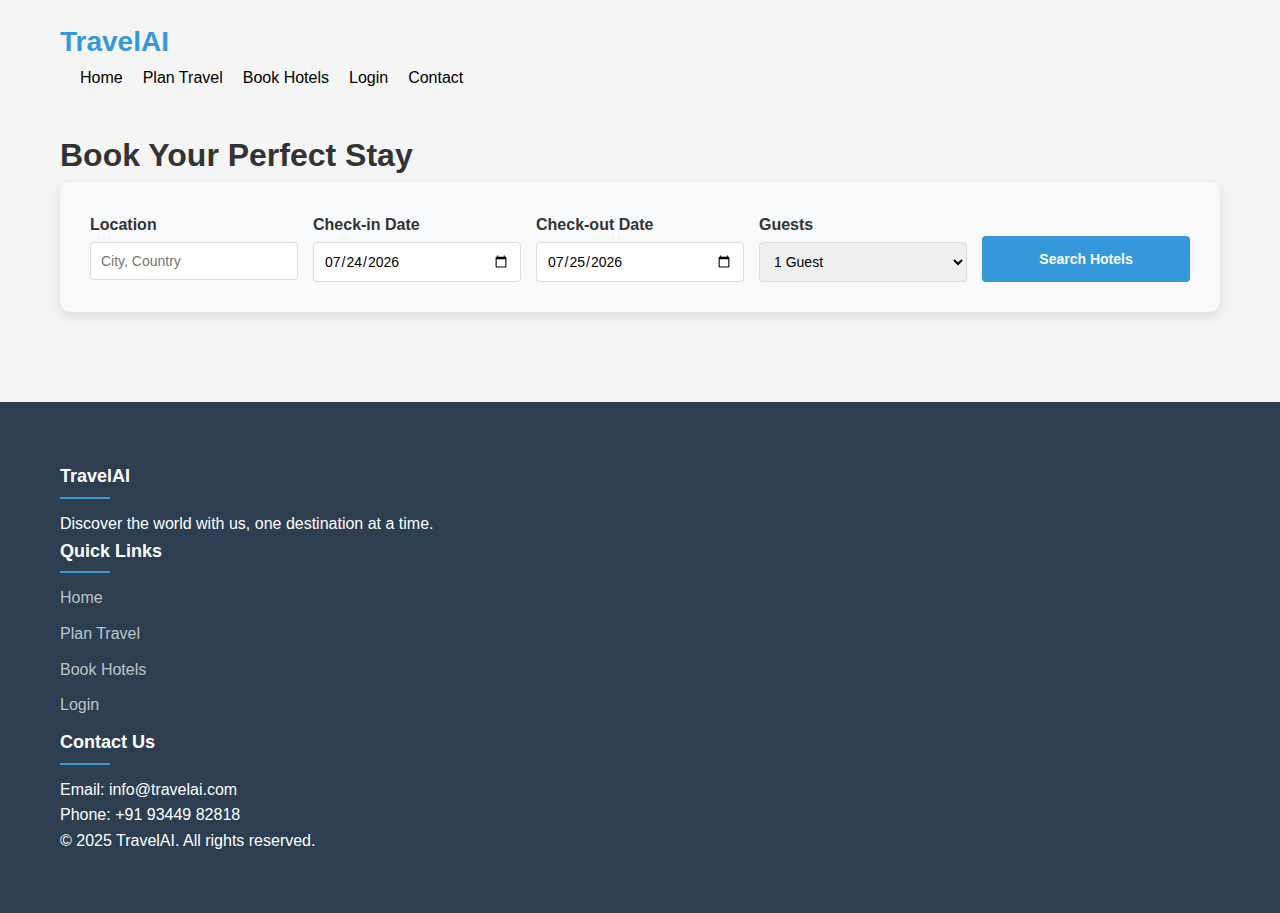
<file: book-hotels.html>
<!DOCTYPE html>
<html lang="en">
<head>
    <meta charset="UTF-8">
    <meta name="viewport" content="width=device-width, initial-scale=1.0">
    <title>Book Hotels - TravelAI</title>
    <link rel="stylesheet" href="book-hotels.css">
    <link rel="stylesheet" href="https://cdnjs.cloudflare.com/ajax/libs/font-awesome/6.0.0-beta3/css/all.min.css">
    <style>
        .search-container {
            background-color: #f8f9fa;
            padding: 30px;
            border-radius: 10px;
            box-shadow: 0 4px 12px rgba(0, 0, 0, 0.1);
            margin-bottom: 30px;
        }
        
        .search-form {
            display: grid;
            grid-template-columns: repeat(auto-fit, minmax(200px, 1fr));
            gap: 15px;
        }
        
        .form-group {
            margin-bottom: 0;
        }
        
        .form-group label {
            display: block;
            margin-bottom: 5px;
            font-weight: 600;
        }
        
        .form-group input, .form-group select {
            width: 100%;
            padding: 10px;
            border: 1px solid #ddd;
            border-radius: 4px;
            font-size: 14px;
        }
        
        .search-btn {
            background-color: #3498db;
            color: white;
            border: none;
            padding: 12px 25px;
            border-radius: 4px;
            cursor: pointer;
            font-weight: 600;
            transition: background-color 0.3s;
            margin-top: 24px;
        }
        
        .search-btn:hover {
            background-color: #2980b9;
        }
        
        .loader {
            text-align: center;
            padding: 30px;
            display: none;
        }
        
        .loader i {
            font-size: 40px;
            color: #3498db;
            animation: spin 1s linear infinite;
        }
        
        @keyframes spin {
            0% { transform: rotate(0deg); }
            100% { transform: rotate(360deg); }
        }
        
        .error-message {
            background-color: #f8d7da;
            color: #721c24;
            padding: 15px;
            border-radius: 5px;
            margin-bottom: 20px;
            display: none;
        }
        
        .hotel-price {
            font-size: 20px;
            font-weight: bold;
            color: #2ecc71;
        }
        
        .hotel-rating {
            display: flex;
            align-items: center;
            margin: 10px 0;
        }
        
        .hotel-rating i {
            color: #f39c12;
            margin-right: 5px;
        }
        
        .hotel-address {
            color: #7f8c8d;
            margin-bottom: 10px;
            font-size: 14px;
        }
        
        .no-results {
            text-align: center;
            padding: 40px;
            color: #7f8c8d;
            display: none;
        }
        
        @media (max-width: 768px) {
            .search-form {
                grid-template-columns: 1fr;
            }
            
            .hotel-grid {
                grid-template-columns: 1fr;
            }
        }

        /* Modal Styles */
        .modal {
            display: none;
            position: fixed;
            z-index: 1000;
            left: 0;
            top: 0;
            width: 100%;
            height: 100%;
            overflow: auto;
            background-color: rgba(0, 0, 0, 0.5);
            animation: fadeIn 0.3s;
        }
        
        .modal-content {
            background-color: white;
            margin: 5% auto;
            padding: 30px;
            border-radius: 10px;
            box-shadow: 0 5px 20px rgba(0, 0, 0, 0.2);
            width: 80%;
            max-width: 600px;
            animation: slideDown 0.4s;
        }
        
        @keyframes fadeIn {
            from { opacity: 0; }
            to { opacity: 1; }
        }
        
        @keyframes slideDown {
            from { transform: translateY(-50px); opacity: 0; }
            to { transform: translateY(0); opacity: 1; }
        }
        
        .close-modal {
            float: right;
            font-size: 28px;
            font-weight: bold;
            cursor: pointer;
            color: #aaa;
            transition: color 0.2s;
        }
        
        .close-modal:hover {
            color: #333;
        }
        
        .booking-form {
            margin-top: 20px;
        }
        
        .form-section {
            margin-bottom: 20px;
        }
        
        .form-section h3 {
            margin-bottom: 15px;
            padding-bottom: 10px;
            border-bottom: 1px solid #eee;
        }
        
        .booking-btn {
            background-color: #3498db;
            color: white;
            border: none;
            padding: 12px 25px;
            border-radius: 4px;
            cursor: pointer;
            font-weight: 600;
            transition: background-color 0.3s;
            width: 100%;
            margin-top: 10px;
        }
        
        .booking-btn:hover {
            background-color: #2980b9;
        }
        
        .booking-step {
            display: none;
        }
        
        .booking-step.active {
            display: block;
        }
        
        .confirmation-message {
            text-align: center;
            padding: 20px;
        }
        
        .confirmation-message i {
            font-size: 60px;
            color: #2ecc71;
            margin-bottom: 20px;
        }
        
        .payment-icons {
            display: flex;
            gap: 10px;
            margin-top: 10px;
        }
        
        .payment-icons i {
            font-size: 24px;
            color: #7f8c8d;
        }
    </style>
</head>
<body>
    <nav class="navbar">
        <div class="container">
            <a href="index.html" class="logo">TravelAI</a>
            <ul class="nav-links">
                <li><a href="index.html">Home</a></li>
                <li><a href="plan-travel.html">Plan Travel</a></li>
                <li><a href="book-hotels.html" class="active">Book Hotels</a></li>
                <li><a href="login page.html">Login</a></li>
                <li><a href="contact.html">Contact</a></li>

            </ul>
            <div class="hamburger">
                <div class="bar"></div>
                <div class="bar"></div>
                <div class="bar"></div>
            </div>
        </div>
    </nav>
    
    <div class="container main-content">
        <h1 class="page-title">Book Your Perfect Stay</h1>
        
        <div class="search-container">
            <form id="hotel-search-form" class="search-form">
                <div class="form-group">
                    <label for="location">Location</label>
                    <input type="text" id="location" name="location" placeholder="City, Country" required>
                </div>
                <div class="form-group">
                    <label for="check-in">Check-in Date</label>
                    <input type="date" id="check-in" name="check-in" required>
                </div>
                <div class="form-group">
                    <label for="check-out">Check-out Date</label>
                    <input type="date" id="check-out" name="check-out" required>
                </div>
                <div class="form-group">
                    <label for="guests">Guests</label>
                    <select id="guests" name="guests">
                        <option value="1">1 Guest</option>
                        <option value="2">2 Guests</option>
                        <option value="3">3 Guests</option>
                        <option value="4">4 Guests</option>
                        <option value="5">5+ Guests</option>
                    </select>
                </div>
                <button type="submit" class="search-btn">Search Hotels</button>
            </form>
        </div>
        
        <div id="error-message" class="error-message">
            <p id="error-text">Sorry, we encountered an error while searching for hotels. Please try again later.</p>
            <p id="error-details" style="font-size: 14px; margin-top: 10px;"></p>
        </div>
        
        <div id="loader" class="loader">
            <i class="fas fa-spinner"></i>
            <p>Searching for the best hotels...</p>
        </div>
        
        <div id="no-results" class="no-results">
            <i class="fas fa-search" style="font-size: 40px; margin-bottom: 15px;"></i>
            <h3>No hotels found</h3>
            <p>Try adjusting your search criteria or exploring a different location.</p>
        </div>
        
        <div id="hotel-results" class="hotel-grid">
            <!-- Hotel results will be displayed here -->
        </div>
    </div>
    
    <footer class="footer">
        <div class="container">
            <div class="footer-content">
                <div class="footer-section">
                    <h3>TravelAI</h3>
                    <p>Discover the world with us, one destination at a time.</p>
                </div>
                <div class="footer-section">
                    <h3>Quick Links</h3>
                    <ul>
                        <li><a href="Home.html">Home</a></li>
                        <li><a href="plan-travel.html">Plan Travel</a></li>
                        <li><a href="book-hotels.html">Book Hotels</a></li>
                        <li><a href="login-page.html">Login</a></li>
                    </ul>
                </div>
                <div class="footer-section">
                    <h3>Contact Us</h3>
                    <p>Email: info@travelai.com</p>
                    <p>Phone: +91 93449 82818</p>
                </div>
            </div>
            <div class="footer-bottom">
                <p>&copy; 2025 TravelAI. All rights reserved.</p>
            </div>
        </div>
    </footer>
    
    <!-- Booking Modal -->
    <div id="booking-modal" class="modal">
        <div class="modal-content">
            <span class="close-modal">&times;</span>
            <div id="booking-step-1" class="booking-step active">
                <h2>Book Your Stay</h2>
                <div id="selected-hotel-info"></div>
                <form id="booking-form" class="booking-form">
                    <div class="form-section">
                        <h3>Guest Information</h3>
                        <div class="form-group">
                            <label for="guest-name">Full Name</label>
                            <input type="text" id="guest-name" name="guest-name" required>
                        </div>
                        <div class="form-group">
                            <label for="guest-email">Email Address</label>
                            <input type="email" id="guest-email" name="guest-email" required>
                        </div>
                        <div class="form-group">
                            <label for="guest-phone">Phone Number</label>
                            <input type="tel" id="guest-phone" name="guest-phone" required>
                        </div>
                    </div>
                    <button type="button" class="booking-btn" id="to-payment-btn">Continue to Payment</button>
                </form>
            </div>
            
            <div id="booking-step-2" class="booking-step">
                <h2>Payment Details</h2>
                <div class="form-section">
                    <h3>Card Information</h3>
                    <div class="payment-icons">
                        <i class="fab fa-cc-visa"></i>
                        <i class="fab fa-cc-mastercard"></i>
                        <i class="fab fa-cc-amex"></i>
                        <i class="fab fa-cc-discover"></i>
                    </div>
                    <div class="form-group">
                        <label for="card-name">Name on Card</label>
                        <input type="text" id="card-name" name="card-name" required>
                    </div>
                    <div class="form-group">
                        <label for="card-number">Card Number</label>
                        <input type="text" id="card-number" name="card-number" placeholder="XXXX XXXX XXXX XXXX" required>
                    </div>
                    <div class="form-group" style="display: flex; gap: 15px;">
                        <div style="flex: 1;">
                            <label for="card-expiry">Expiry Date</label>
                            <input type="text" id="card-expiry" name="card-expiry" placeholder="MM/YY" required>
                        </div>
                        <div style="flex: 1;">
                            <label for="card-cvv">CVV</label>
                            <input type="text" id="card-cvv" name="card-cvv" placeholder="XXX" required>
                        </div>
                    </div>
                </div>
                <div class="form-group">
                    <label for="billing-address">Billing Address</label>
                    <input type="text" id="billing-address" name="billing-address" required>
                </div>
                <button type="button" class="booking-btn" id="process-payment-btn">Complete Booking</button>
                <button type="button" class="booking-btn" id="back-to-guest-info" style="background-color: #95a5a6; margin-top: 10px;">Back</button>
            </div>
            
            <div id="booking-step-3" class="booking-step">
                <div class="confirmation-message">
                    <i class="fas fa-check-circle"></i>
                    <h2>Booking Confirmed!</h2>
                    <p>Thank you for your booking. A confirmation email has been sent to your email address.</p>
                    <p>Booking Reference: <strong id="booking-reference"></strong></p>
                    <button type="button" class="booking-btn" id="close-confirmation">Done</button>
                </div>
            </div>
        </div>
    </div>
    
    <script>
        // Set default dates (today and tomorrow)
        document.addEventListener('DOMContentLoaded', function() {
            const today = new Date();
            const tomorrow = new Date(today);
            tomorrow.setDate(tomorrow.getDate() + 1);
            
            document.getElementById('check-in').valueAsDate = today;
            document.getElementById('check-out').valueAsDate = tomorrow;
            
            // Check if there's a location in the URL parameters
            const urlParams = new URLSearchParams(window.location.search);
            const locationParam = urlParams.get('location');
            
            if (locationParam) {
                document.getElementById('location').value = locationParam;
                // Auto-search if a location is provided
                searchHotels(locationParam);
            }
        });
        
        // Mobile menu toggle
        document.querySelector('.hamburger').addEventListener('click', function() {
            document.querySelector('.nav-links').classList.toggle('active');
            this.classList.toggle('active');
        });
        
        // Form submission
        document.getElementById('hotel-search-form').addEventListener('submit', function(e) {
            e.preventDefault();
            const location = document.getElementById('location').value;
            searchHotels(location);
        });
        
        function searchHotels(location) {
            // Show loader, hide previous results
            document.getElementById('loader').style.display = 'block';
            document.getElementById('hotel-results').innerHTML = '';
            document.getElementById('error-message').style.display = 'none';
            document.getElementById('no-results').style.display = 'none';
            
            // SerpAPI endpoint for Google Hotels
            const apiKey = '10f812bb483c6bb9f81183eea5055696fe80769b141f31de704fa34d88cd7ace';
            const checkIn = document.getElementById('check-in').value;
            const checkOut = document.getElementById('check-out').value;
            const guests = document.getElementById('guests').value;
            
            // Format dates for API
            const checkInFormatted = formatDateForAPI(checkIn);
            const checkOutFormatted = formatDateForAPI(checkOut);
            
            // Build URL for SerpAPI
            const url = `https://serpapi.com/search.json?engine=google_hotels&q=hotels+in+${encodeURIComponent(location)}&check_in_date=${checkInFormatted}&check_out_date=${checkOutFormatted}&adults=${guests}&currency=USD&api_key=${apiKey}`;
            
            // Log the URL for debugging
            console.log('Fetching hotels from URL:', url);

            // Fetch data from SerpAPI
            fetch(url)
                .then(response => {
                    if (!response.ok) {
                        // Get status text and code for better error reporting
                        throw new Error(`Network response error: ${response.status} ${response.statusText}`);
                    }
                    return response.json();
                })
                .then(data => {
                    // Hide loader
                    document.getElementById('loader').style.display = 'none';
                    
                    // Process and display results
                    if (data.hotels_results && data.hotels_results.length > 0) {
                        displayHotels(data.hotels_results);
                    } else {
                        document.getElementById('no-results').style.display = 'block';
                    }
                })
                .catch(error => {
                    console.error('Error fetching hotel data:', error);
                    document.getElementById('loader').style.display = 'none';
                    
                    // Update error message with specific details
                    const errorMessage = document.getElementById('error-message');
                    const errorText = document.getElementById('error-text');
                    const errorDetails = document.getElementById('error-details');
                    
                    errorMessage.style.display = 'block';
                    
                    // Set appropriate error message based on error type
                    if (error.message.includes('Network response error')) {
                        errorText.textContent = 'API request failed with error:';
                        errorDetails.textContent = error.message;
                    } else if (error.name === 'SyntaxError') {
                        errorText.textContent = 'Invalid response from hotel service:';
                        errorDetails.textContent = 'The API returned data in an unexpected format.';
                    } else if (error.name === 'TypeError' && error.message.includes('Failed to fetch')) {
                        errorText.textContent = 'Unable to connect to hotel service:';
                        errorDetails.textContent = 'Please check your internet connection or try again later.';
                    } else {
                        errorText.textContent = 'Sorry, we encountered an error while searching for hotels:';
                        errorDetails.textContent = error.message || 'Unknown error occurred.';
                    }
                    
                    // Log additional debug information
                    console.log('Search parameters:', {
                        location: location,
                        checkIn: checkInFormatted,
                        checkOut: checkOutFormatted,
                        guests: guests
                    });
                });
        }
        
        function formatDateForAPI(dateString) {
            // Convert YYYY-MM-DD to YYYY-MM-DD
            // (Already in correct format, but useful if we need to change format later)
            return dateString;
        }
        
        function displayHotels(hotels) {
            const resultsContainer = document.getElementById('hotel-results');
            resultsContainer.innerHTML = '';
            
            hotels.forEach(hotel => {
                // Create hotel card
                const hotelCard = document.createElement('div');
                hotelCard.className = 'hotel-card';
                
                // Get hotel image or use placeholder
                const imageUrl = hotel.thumbnail || 'https://via.placeholder.com/300x200?text=No+Image+Available';
                
                // Get price or show default text
                const priceText = hotel.price 
                    ? hotel.price 
                    : 'Price not available';
                
                // Format rating
                const rating = hotel.rating 
                    ? `<div class="hotel-rating"><i class="fas fa-star"></i> ${hotel.rating}</div>` 
                    : '';
                
                // Build hotel card HTML
                hotelCard.innerHTML = `
                    <img src="${imageUrl}" alt="${hotel.name}" class="hotel-image">
                    <div class="hotel-info">
                        <h3>${hotel.name}</h3>
                        ${rating}
                        <div class="hotel-address">${hotel.address || ''}</div>
                        <div class="hotel-price">${priceText}</div>
                        <button class="book-now-btn" onclick="openBookingModal('${hotel.name}', '${priceText}', '${hotel.address || ''}')">Book Now</button>
                    </div>
                `;
                
                resultsContainer.appendChild(hotelCard);
            });
        }
    // Booking Modal Functionality
    let currentHotel = null;
    
    function openBookingModal(hotelName, price, address) {
        // Store hotel details for booking
        currentHotel = {
            name: hotelName,
            price: price,
            address: address
        };
        
        // Reset form and go to first step
        document.getElementById('booking-form').reset();
        showBookingStep(1);
        
        // Display hotel information in the modal
        const hotelInfoElement = document.getElementById('selected-hotel-info');
        hotelInfoElement.innerHTML = `
            <div style="margin-bottom: 20px; padding-bottom: 15px; border-bottom: 1px solid #eee;">
                <h3>${hotelName}</h3>
                <p>${address}</p>
                <p style="font-weight: bold; color: #2ecc71; font-size: 18px;">${price}</p>
                <p>Check-in: ${document.getElementById('check-in').value}</p>
                <p>Check-out: ${document.getElementById('check-out').value}</p>
                <p>Guests: ${document.getElementById('guests').value}</p>
            </div>
        `;
        
        // Show the modal
        const modal = document.getElementById('booking-modal');
        modal.style.display = 'block';
        
        // Prevent page scrolling when modal is open
        document.body.style.overflow = 'hidden';
    }
    
    function closeBookingModal() {
        const modal = document.getElementById('booking-modal');
        modal.style.display = 'none';
        
        // Re-enable page scrolling
        document.body.style.overflow = 'auto';
    }
    
    function showBookingStep(stepNumber) {
        // Hide all steps
        const steps = document.querySelectorAll('.booking-step');
        steps.forEach(step => {
            step.classList.remove('active');
        });
        
        // Show the selected step
        document.getElementById(`booking-step-${stepNumber}`).classList.add('active');
    }
    
    function generateBookingReference() {
        // Generate a random alphanumeric booking reference
        const characters = 'ABCDEFGHIJKLMNOPQRSTUVWXYZ0123456789';
        let reference = '';
        for (let i = 0; i < 8; i++) {
            reference += characters.charAt(Math.floor(Math.random() * characters.length));
        }
        return reference;
    }
    
    // Event listeners for booking modal
    document.addEventListener('DOMContentLoaded', function() {
        // Close modal when clicking on X or outside the modal
        const closeButtons = document.getElementsByClassName('close-modal');
        for (let i = 0; i < closeButtons.length; i++) {
            closeButtons[i].addEventListener('click', closeBookingModal);
        }
        
        // Close modal when clicking outside the content
        window.addEventListener('click', function(event) {
            const modal = document.getElementById('booking-modal');
            if (event.target === modal) {
                closeBookingModal();
            }
        });
        
        // Continue to payment step
        document.getElementById('to-payment-btn').addEventListener('click', function() {
            // Validate guest information
            const name = document.getElementById('guest-name').value;
            const email = document.getElementById('guest-email').value;
            const phone = document.getElementById('guest-phone').value;
            
            if (!name || !email || !phone) {
                alert('Please fill in all guest information fields.');
                return;
            }
            
            showBookingStep(2);
        });
        
        // Back to guest info step
        document.getElementById('back-to-guest-info').addEventListener('click', function() {
            showBookingStep(1);
        });
        
        // Process payment button
        document.getElementById('process-payment-btn').addEventListener('click'), function() {
            // Validate payment information
            const cardName = document.getElementById('card-name').value;
            const cardNumber = document.getElementById('card-number').value;
            const cardExpiry = document.getElementById('card-expiry').value;
            const cardCvv = document.getElementById('card-cvv').value;}
        
            if (!cardName || !cardNumber || !cardExpiry || !cardCvv) {
                alert('Please fill in all payment fields.');
                return;
            }
            
            // Simulate processing (show a brief loading state)
            const processBtn = document.getElementById('process-payment-btn');
            const originalText = processBtn.textContent;
            processBtn.textContent = 'Processing...';
            processBtn.disabled = true;
            
            // Generate a booking reference
            const bookingRef = generateBookingReference();
            document.getElementById('booking-reference').textContent = bookingRef;
            
            // Simulate a network request
            // Simulate a network request
            setTimeout(function() {
                processBtn.textContent = originalText;
                processBtn.disabled = false;
                // Show popup message
                alert("Your tour is booked!");
                showBookingStep(3);
            }, 1500);
        
        // Close confirmation step
        document.getElementById('close-confirmation').addEventListener('click', function() {
            closeBookingModal();
        });
    });
</script>
</body>
</html>
</file>
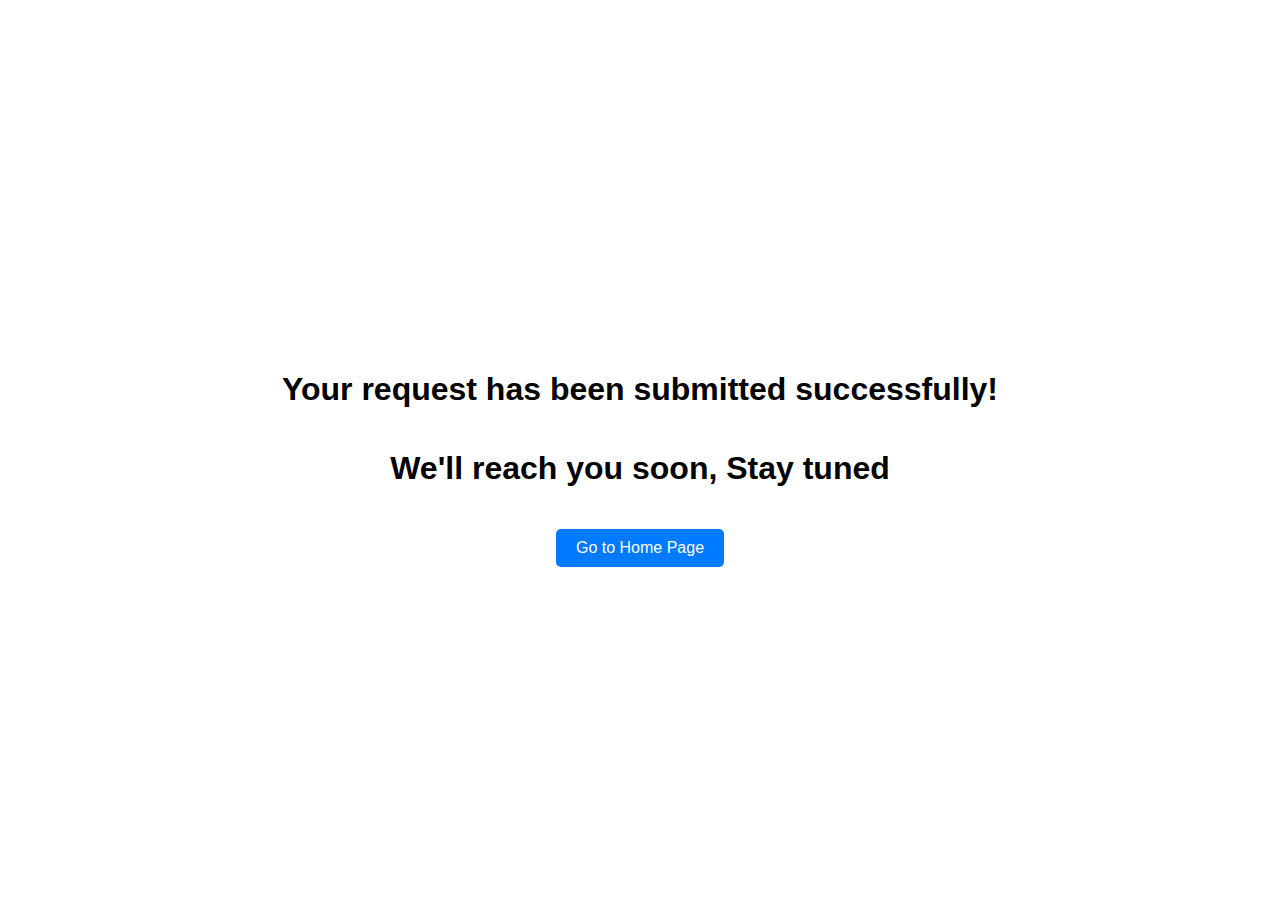
<file: end page.html>
<!DOCTYPE html>
<html lang="en">
<head>
    <meta charset="UTF-8">
    <meta name="viewport" content="width=device-width, initial-scale=1.0">
    <title>Submission page</title>
    <style>
        body {
            display: flex;
            justify-content: center;
            align-items: center;
            height: 100vh;
            flex-direction: column;
            text-align: center;
            font-family: Arial, sans-serif;
        }
        button {
            margin-top: 20px;
            padding: 10px 20px;
            font-size: 16px;
            cursor: pointer;
            border: none;
            background-color: #007BFF;
            color: white;
            border-radius: 5px;
        }
        button:hover {
            background-color: #0056b3;
        }
    </style>
</head>
<body>
    <h1>Your request has been submitted successfully!</h1>
    <h1>We'll reach you soon, Stay tuned</h1>
    <button onclick="window.location.href='index.html'">Go to Home Page</button>
</body>
</html>
</file>
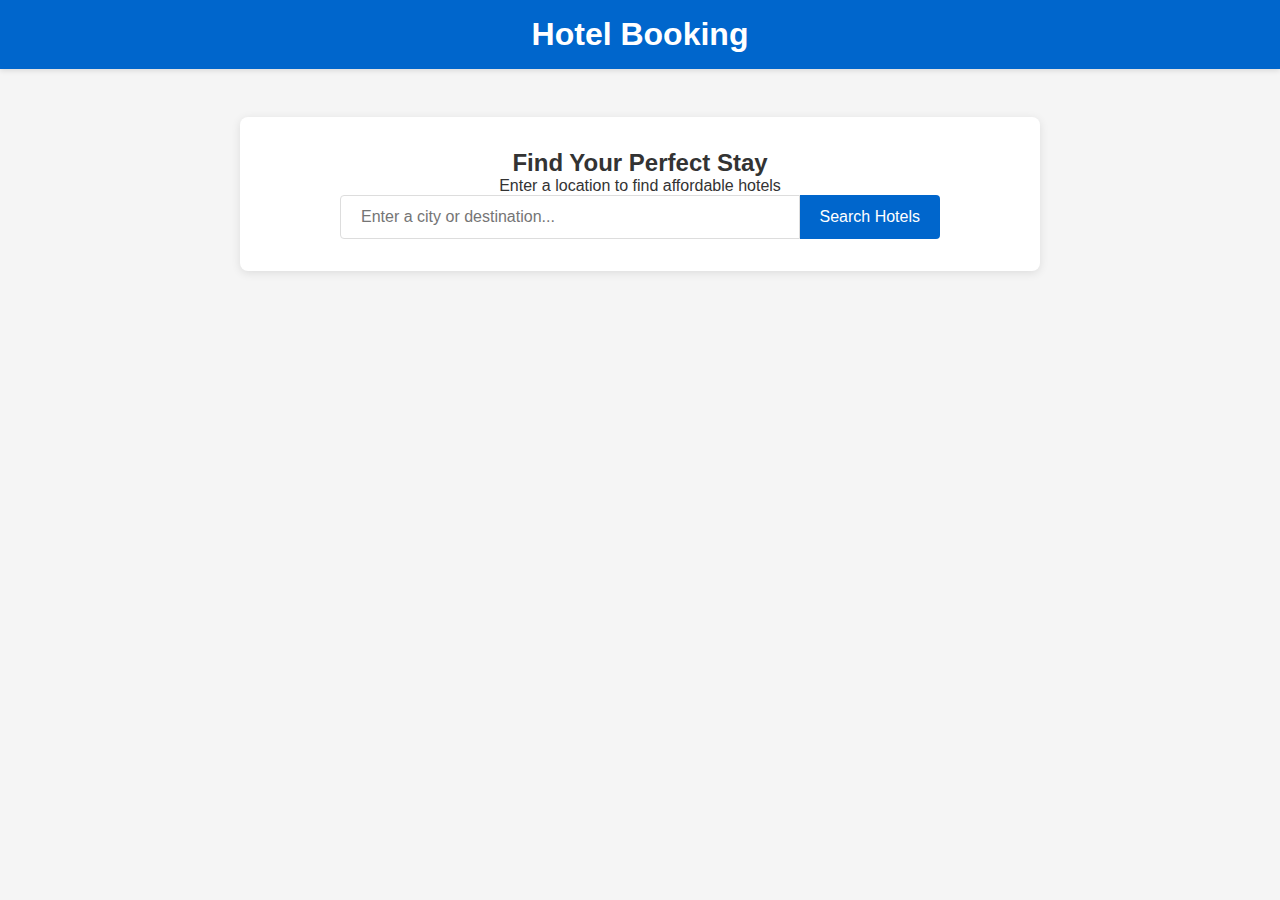
<file: hotel-booking.html>
<!DOCTYPE html>
<html lang="en">
<head>
    <meta charset="UTF-8">
    <meta name="viewport" content="width=device-width, initial-scale=1.0">
    <title>Hotel Booking</title>
    <style>
        * {
            margin: 0;
            padding: 0;
            box-sizing: border-box;
            font-family: 'Segoe UI', Tahoma, Geneva, Verdana, sans-serif;
        }
        
        body {
            background-color: #f5f5f5;
            color: #333;
        }
        
        header {
            background-color: #0066cc;
            color: white;
            padding: 1rem;
            text-align: center;
            box-shadow: 0 2px 5px rgba(0,0,0,0.1);
        }
        
        .container {
            max-width: 1200px;
            margin: 0 auto;
            padding: 1rem;
        }
        
        .search-section {
            background-color: white;
            border-radius: 8px;
            padding: 2rem;
            margin: 2rem auto;
            max-width: 800px;
            box-shadow: 0 2px 10px rgba(0,0,0,0.1);
            text-align: center;
        }
        
        .search-bar {
            display: flex;
            max-width: 600px;
            margin: 0 auto;
        }
        
        .search-bar input {
            flex: 1;
            padding: 12px 20px;
            font-size: 16px;
            border: 1px solid #ddd;
            border-radius: 4px 0 0 4px;
            outline: none;
        }
        
        .search-bar input:focus {
            border-color: #0066cc;
        }
        
        .search-bar button {
            background-color: #0066cc;
            color: white;
            border: none;
            padding: 12px 20px;
            font-size: 16px;
            cursor: pointer;
            border-radius: 0 4px 4px 0;
            transition: background-color 0.3s;
        }
        
        .search-bar button:hover {
            background-color: #0052a3;
        }
        
        .results-container {
            display: grid;
            grid-template-columns: repeat(auto-fill, minmax(300px, 1fr));
            gap: 20px;
            margin-top: 2rem;
        }
        
        .hotel-card {
            background-color: white;
            border-radius: 8px;
            overflow: hidden;
            box-shadow: 0 2px 10px rgba(0,0,0,0.1);
            transition: transform 0.3s;
        }
        
        .hotel-card:hover {
            transform: translateY(-5px);
        }
        
        .hotel-image {
            height: 200px;
            background-color: #ddd;
            background-size: cover;
            background-position: center;
        }
        
        .hotel-details {
            padding: 1rem;
        }
        
        .hotel-name {
            font-size: 1.2rem;
            margin-bottom: 0.5rem;
            color: #0066cc;
        }
        
        .hotel-price {
            font-weight: bold;
            color: #28a745;
            margin-bottom: 0.5rem;
        }
        
        .hotel-rating {
            color: #ff9800;
            margin-bottom: 0.5rem;
        }
        
        .hotel-description {
            color: #666;
            font-size: 0.9rem;
            margin-bottom: 1rem;
        }
        
        .book-button {
            display: inline-block;
            background-color: #0066cc;
            color: white;
            padding: 8px 16px;
            border: none;
            border-radius: 4px;
            cursor: pointer;
            font-size: 14px;
            transition: background-color 0.3s;
        }
        
        .book-button:hover {
            background-color: #0052a3;
        }
        
        .modal {
            display: none;
            position: fixed;
            top: 0;
            left: 0;
            width: 100%;
            height: 100%;
            background-color: rgba(0,0,0,0.5);
            z-index: 1000;
            align-items: center;
            justify-content: center;
        }
        
        .modal-content {
            background-color: white;
            width: 90%;
            max-width: 500px;
            border-radius: 8px;
            padding: 2rem;
            position: relative;
        }
        
        .close-modal {
            position: absolute;
            top: 10px;
            right: 15px;
            font-size: 24px;
            cursor: pointer;
            color: #666;
        }
        
        .booking-form {
            margin-top: 1rem;
        }
        
        .form-group {
            margin-bottom: 1rem;
        }
        
        .form-group label {
            display: block;
            margin-bottom: 0.5rem;
            font-weight: bold;
        }
        
        .form-group input, .form-group select {
            width: 100%;
            padding: 10px;
            border: 1px solid #ddd;
            border-radius: 4px;
            font-size: 14px;
        }
        
        .confirm-button {
            display: block;
            width: 100%;
            background-color: #28a745;
            color: white;
            padding: 12px;
            border: none;
            border-radius: 4px;
            font-size: 16px;
            cursor: pointer;
            margin-top: 1rem;
            transition: background-color 0.3s;
        }
        
        .confirm-button:hover {
            background-color: #218838;
        }
        
        .loading {
            text-align: center;
            margin: 2rem;
            display: none;
        }
        
        .spinner {
            border: 5px solid #f3f3f3;
            border-top: 5px solid #0066cc;
            border-radius: 50%;
            width: 50px;
            height: 50px;
            animation: spin 1s linear infinite;
            margin: 0 auto;
        }
        
        @keyframes spin {
            0% { transform: rotate(0deg); }
            100% { transform: rotate(360deg); }
        }
        
        .success-message {
            text-align: center;
            background-color: #d4edda;
            color: #155724;
            padding: 1rem;
            border-radius: 4px;
            margin-top: 1rem;
            display: none;
        }
        
        @media (max-width: 768px) {
            .search-bar {
                flex-direction: column;
            }
            
            .search-bar input, .search-bar button {
                width: 100%;
                border-radius: 4px;
                margin-bottom: 10px;
            }
            
            .results-container {
                grid-template-columns: 1fr;
            }
        }
    </style>
</head>
<body>
    <header>
        <h1>Hotel Booking</h1>
    </header>
    
    <div class="container">
        <section class="search-section">
            <h2>Find Your Perfect Stay</h2>
            <p>Enter a location to find affordable hotels</p>
            <div class="search-bar">
                <input type="text" id="location-input" placeholder="Enter a city or destination...">
                <button id="search-button">Search Hotels</button>
            </div>
        </section>
        
        <div class="loading">
            <div class="spinner"></div>
            <p>Searching for hotels...</p>
        </div>
        
        <div id="results-container" class="results-container"></div>
    </div>
    
    <div id="booking-modal" class="modal">
        <div class="modal-content">
            <span class="close-modal">&times;</span>
            <h2>Book Your Stay</h2>
            <div id="booking-hotel-info"></div>
            <form id="booking-form" class="booking-form">
                <div class="form-group">
                    <label for="guest-name">Full Name</label>
                    <input type="text" id="guest-name" required>
                </div>
                <div class="form-group">
                    <label for="guest-email">Email</label>
                    <input type="email" id="guest-email" required>
                </div>
                <div class="form-group">
                    <label for="check-in">Check-in Date</label>
                    <input type="date" id="check-in" required>
                </div>
                <div class="form-group">
                    <label for="check-out">Check-out Date</label>
                    <input type="date" id="check-out" required>
                </div>
                <div class="form-group">
                    <label for="guests">Number of Guests</label>
                    <select id="guests" required>
                        <option value="1">1</option>
                        <option value="2" selected>2</option>
                        <option value="3">3</option>
                        <option value="4">4</option>
                        <option value="5">5+</option>
                    </select>
                </div>
                <div class="form-group">
                    <label for="room-type">Room Type</label>
                    <select id="room-type" required>
                        <option value="standard">Standard</option>
                        <option value="deluxe">Deluxe</option>
                        <option value="suite">Suite</option>
                    </select>
                </div>
                <button type="submit" class="confirm-button">Confirm Booking</button>
            </form>
            <div class="success-message" id="success-message">
                <h3>Booking Confirmed!</h3>
                <p>Your reservation has been successfully booked. A confirmation email has been sent to your email address.</p>
            </div>
        </div>
    </div>
    
    <script>
        document.addEventListener('DOMContentLoaded', function() {
            // Set default dates for the booking form
            const today = new Date();
            const tomorrow = new Date(today);
            tomorrow.setDate(tomorrow.getDate() + 1);
            const nextDay = new Date(today);
            nextDay.setDate(nextDay.getDate() + 2);
            
            document.getElementById('check-in').valueAsDate = tomorrow;
            document.getElementById('check-out').valueAsDate = nextDay;
            
            // Elements
            const searchButton = document.getElementById('search-button');
            const locationInput = document.getElementById('location-input');
            const resultsContainer = document.getElementById('results-container');
            const loadingIndicator = document.querySelector('.loading');
            const bookingModal = document.getElementById('booking-modal');
            const closeModal = document.querySelector('.close-modal');
            const bookingForm = document.getElementById('booking-form');
            const successMessage = document.getElementById('success-message');
            const bookingHotelInfo = document.getElementById('booking-hotel-info');
        
            
            // Event listeners
            searchButton.addEventListener('click', searchHotels);
            locationInput.addEventListener('keypress', function(e) {
                if (e.key === 'Enter') {
                    searchHotels();
                }
            });
            
            closeModal.addEventListener('click', function() {
                bookingModal.style.display = 'none';
                successMessage.style.display = 'none';
                bookingForm.style.display = 'block';
            });
            
            bookingForm.addEventListener('submit', function(e) {
                e.preventDefault();
                bookingForm.style.display = 'none';
                successMessage.style.display = 'block';
                
                // Reset form after 5 seconds and close modal
                setTimeout(function() {
                    bookingModal.style.display = 'none';
                    successMessage.style.display = 'none';
                    bookingForm.style.display = 'block';
                    bookingForm.reset();
                }, 5000);
            });
            
            // Function to search hotels
            function searchHotels() {
                const location = locationInput.value.trim();
                
                if (!location) {
                    alert('Please enter a location');
                    return;
                }
                
                // Show loading indicator
                resultsContainer.innerHTML = '';
                loadingIndicator.style.display = 'block';
                
                // In a real application, you would use the Gemini API here
                // For demonstration, we'll use a timeout to simulate an API call
                setTimeout(function() {
                    const prompt = `Find affordable hotels to stay in ${location} with reviews and prices`;
                    fetchHotelsFromGemini(prompt, location);
                }, 1500);
            }
            
            // Function to simulate fetching hotels from Gemini API
            function fetchHotelsFromGemini(prompt, location) {
                // In a real application, this would be an actual API call to Gemini
                // For demonstration, we'll generate mock data
                
                // Simulated API response
                const mockHotels = [
                    {
                        name: "Comfort Inn " + location,
                        price: "$89 per night",
                        rating: "4.2/5",
                        description: "Comfortable rooms with complimentary breakfast, free WiFi, and a fitness center. Close to major attractions.",
                        image: "https://source.unsplash.com/random/300x200/?hotel"
                    },
                    {
                        name: "Grand Plaza Hotel",
                        price: "$120 per night",
                        rating: "4.5/5", // Fixed missing "/5"
                        description: "Luxury hotel with spacious rooms, fine dining, and a rooftop pool.",
                        image: "https://source.unsplash.com/random/300x200/?luxury-hotel"
                    }
                ];
            }
});
</file>
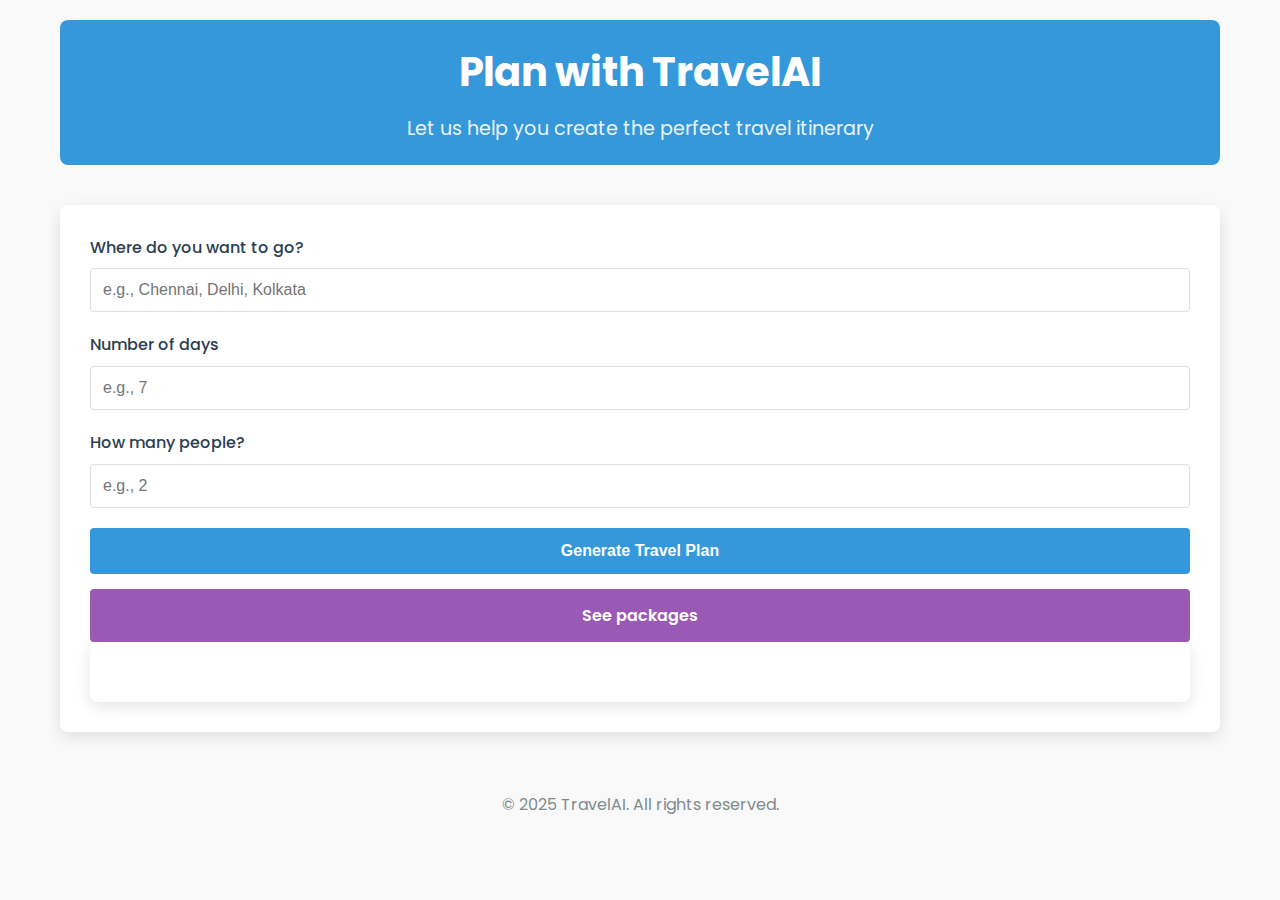
<file: plan-travel.html>
<!DOCTYPE html>
<html lang="en">
<head>
    <meta charset="UTF-8">
    <meta name="viewport" content="width=device-width, initial-scale=1.0">
    <title>Plan Your Travel</title>
    <link rel="stylesheet" href="plan-travel.css">
    <link href="https://fonts.googleapis.com/css2?family=Poppins:wght@300;400;500;600;700&display=swap" rel="stylesheet">
</head>
<body>
    <div class="container">
        <header>
            <h1>Plan with TravelAI</h1>
            <p>Let us help you create the perfect travel itinerary</p>
        </header>
        
        <main>
            <section class="travel-form-container">
                <form id="travel-form">
                    <div class="form-group">
                        <label for="destination">Where do you want to go?</label>
                        <input type="text" id="destination" name="destination" placeholder="e.g., Chennai, Delhi, Kolkata" required>
                    </div>
                    
                    <div class="form-group">
                        <label for="duration">Number of days</label>
                        <input type="number" id="duration" name="duration" min="1" max="30" placeholder="e.g., 7" required>
                    </div>
                    
                    <div class="form-group">
                        <label for="travelers">How many people?</label>
                        <input type="number" id="travelers" name="travelers" min="1" max="10" placeholder="e.g., 2" required>
                    </div>
                    
                    <button type="submit" class="submit-btn">Generate Travel Plan</button>
                    </form>
                    <a href="tour-package.html" class="package-btn">See packages</a>
            
            <section class="results-container" id="results">
                <div class="loading-indicator" id="loading">
                    <div class="spinner"></div>
                    <p>Generating your personalized travel plan...</p>
                </div>
                <div class="travel-plan" id="travel-plan">
                    <!-- Travel plan will be inserted here via JavaScript -->
                    <button class="book-hotels-btn">Book Hotels</button>
                </div>
            </section>
        </main>
        
        <footer>
            <p>&copy; 2025 TravelAI. All rights reserved.</p>
        </footer>
    </div>
    
    <script src="plan-travel.js"></script>
</body>
</html
</file>
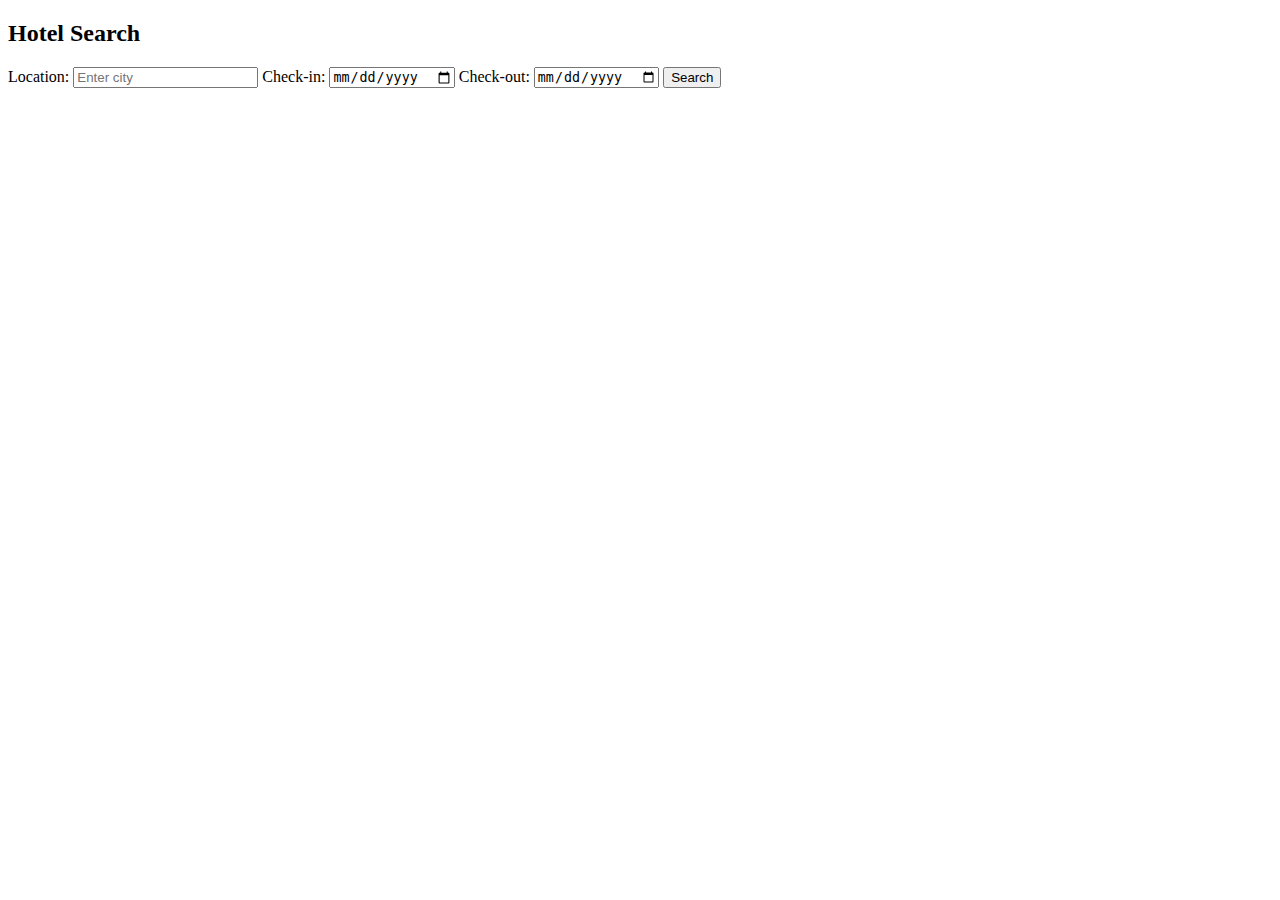
<file: try.html>
<!DOCTYPE html>
<html lang="en">
<head>
    <meta charset="UTF-8">
    <meta name="viewport" content="width=device-width, initial-scale=1.0">
    <title>Hotel Search</title>
    <script>
        async function fetchHotels() {
            const location = document.getElementById("location").value;
            const checkin = document.getElementById("checkin").value;
            const checkout = document.getElementById("checkout").value;
            const apiKey = "10f812bb483c6bb9f81183eea5055696fe80769b141f31de704fa34d88cd7ace"; // Replace with a valid API key

            if (!location || !checkin || !checkout) {
                alert("Please fill in all fields.");
                return;
            }

            const url = `https://serpapi.com/search.json?engine=google_hotels&q=${encodeURIComponent(location)}&check_in=${checkin}&check_out=${checkout}&api_key=${apiKey}`;
            
            try {
                document.getElementById("results").innerHTML = "Loading...";
                
                const response = await fetch(url);
                
                if (!response.ok) {
                    throw new Error(`HTTP Error: ${response.status}`);
                }
                
                const data = await response.json();
                
                console.log("API Response:", data); // Debugging - Log API response

                if (data.hotels_results && data.hotels_results.length > 0) {
                    let hotelList = "";
                    data.hotels_results.forEach(hotel => {
                        hotelList += `<div>
                            <h3>${hotel.name}</h3>
                            <p>Rating: ${hotel.rating || 'N/A'}</p>
                            <p>Price: ${hotel.price || 'N/A'}</p>
                            <p><a href="${hotel.link}" target="_blank">View Hotel</a></p>
                        </div><hr>`;
                    });
                    document.getElementById("results").innerHTML = hotelList;
                } else {
                    document.getElementById("results").innerHTML = "No hotels found.";
                }
            } catch (error) {
                document.getElementById("results").innerHTML = `Error fetching data: ${error.message}`;
                console.error("Error:", error);
            }
        }
    </script>
</head>
<body>
    <h2>Hotel Search</h2>
    <label>Location: <input type="text" id="location" placeholder="Enter city"></label>
    <label>Check-in: <input type="date" id="checkin"></label>
    <label>Check-out: <input type="date" id="checkout"></label>
    <button onclick="fetchHotels()">Search</button>
    <div id="results"></div>
</body>
</html>
</file>
<file: plan-travel.css>
/* General Styles */
* {
    margin: 0;
    padding: 0;
    box-sizing: border-box;
}

body {
    font-family: 'Poppins', sans-serif;
    background-color: #f9f9f9;
    color: #333;
    line-height: 1.6;
}

.container {
    max-width: 1200px;
    margin: 0 auto;
    padding: 20px;
}

/* Header Styles */
header {
    text-align: center;
    margin-bottom: 40px;
    padding: 20px 0;
    background-color: #3498db;
    color: white;
    border-radius: 8px;
}

header h1 {
    font-size: 2.5rem;
    margin-bottom: 10px;
}

header p {
    font-size: 1.2rem;
    opacity: 0.9;
}

/* Form Styles */
.travel-form-container {
    background-color: white;
    padding: 30px;
    border-radius: 8px;
    box-shadow: 0 5px 15px rgba(0, 0, 0, 0.1);
    margin-bottom: 30px;
}

.form-group {
    margin-bottom: 20px;
}

label {
    display: block;
    margin-bottom: 8px;
    font-weight: 500;
    color: #2c3e50;
}

input {
    width: 100%;
    padding: 12px;
    border: 1px solid #ddd;
    border-radius: 4px;
    font-size: 16px;
    transition: border-color 0.3s;
}

input:focus {
    border-color: #3498db;
    outline: none;
}

.submit-btn {
    background-color: #3498db;
    color: white;
    border: none;
    padding: 14px 20px;
    font-size: 16px;
    border-radius: 4px;
    cursor: pointer;
    width: 100%;
    font-weight: 600;
    transition: background-color 0.3s;
}

.submit-btn:hover {
    background-color: #2980b9;
}

/* Results Styles */
.results-container {
    background-color: white;
    padding: 30px;
    border-radius: 8px;
    box-shadow: 0 5px 15px rgba(0, 0, 0, 0.1);
}

.loading-indicator {
    display: none;
    text-align: center;
    padding: 20px;
}

.spinner {
    border: 4px solid #f3f3f3;
    border-top: 4px solid #3498db;
    border-radius: 50%;
    width: 40px;
    height: 40px;
    animation: spin 2s linear infinite;
    margin: 0 auto 20px;
}

@keyframes spin {
    0% { transform: rotate(0deg); }
    100% { transform: rotate(360deg); }
}

.travel-plan {
    display: none;
}

.travel-plan h2 {
    color: #2c3e50;
    margin-bottom: 20px;
    border-bottom: 2px solid #3498db;
    padding-bottom: 10px;
}

.travel-plan h3 {
    margin-top: 20px;
    margin-bottom: 10px;
    color: #3498db;
}

.travel-plan ul {
    margin-left: 20px;
    margin-bottom: 15px;
}

/* Footer Styles */
footer {
    text-align: center;
    margin-top: 40px;
    padding: 20px 0;
    color: #7f8c8d;
}

/* Book Hotels Button Styles */
.book-hotels-btn {
    background-color: #068bff;
    color: white;
    border: none;
    padding: 14px 20px;
    font-size: 16px;
    border-radius: 4px;
    cursor: pointer;
    text-align: center;
    font-weight: 600;
    display: inline-block;
    text-decoration: none;
    margin-top: 20px;
    transition: background-color 0.3s;
}

.book-hotels-btn:hover {
    background-color: #219653;
}

/* See Packages Button Styles */
.package-btn {
    background-color: #9b59b6;
    color: white;
    border: none;
    padding: 14px 20px;
    font-size: 16px;
    border-radius: 4px;
    cursor: pointer;
    text-align: center;
    font-weight: 600;
    display: inline-block;
    text-decoration: none;
    margin-top: 15px;
    width: 100%;
    transition: background-color 0.3s;
}

.package-btn:hover {
    background-color: #8e44ad;
}

/* Responsive Styles */
@media (max-width: 768px) {
    header h1 {
        font-size: 2rem;
    }
    
    .travel-form-container,
    .results-container {
        padding: 20px;
    }
}
</file>
<file: book-hotels.css>
/* hotels.css - Styling for the hotel booking page */

/* Reset and base styles */
* {
    margin: 0;
    padding: 0;
    box-sizing: border-box;
    font-family: 'Poppins', Arial, sans-serif;
}

body {
    background-color: #f5f5f5;
    color: #333;
    line-height: 1.6;
}

.container {
    max-width: 1200px;
    margin: 0 auto;
    padding: 20px;
}

/* Header styles */
header {
    background-color: #2c3e50;
    color: rgb(227, 13, 13);
    padding: 20px 0;
    box-shadow: 0 2px 10px rgba(0, 0, 0, 0.1);
}

.header-container {
    display: flex;
    justify-content: space-between;
    align-items: center;
}

.logo {
    font-size: 28px;
    font-weight: bold;
    color: #3498db;
    text-decoration: none;
    }

    /* Ensure all links have no underline */
    a {
        text-decoration: none;
    }

nav ul {
    display: flex;
    list-style: none;
}

nav ul li {
    margin-left: 20px;
}

nav ul li a {
    color: rgb(0, 0, 0);
    text-decoration: none;
    font-size: 16px;
    transition: color 0.3s;
}

nav ul li a:hover {
    color: #3498db;
}

/* Hero section */
.hero {
    background-image: linear-gradient(rgba(0, 0, 0, 0.6), rgba(0, 0, 0, 0.6)), url('../images/hotel-hero.jpg');
    background-size: cover;
    background-position: center;
    height: 300px;
    display: flex;
    flex-direction: column;
    justify-content: center;
    align-items: center;
    text-align: center;
    color: white;
    padding: 20px;
}

.hero h1 {
    font-size: 42px;
    margin-bottom: 20px;
}

.hero p {
    font-size: 18px;
    max-width: 600px;
}

/* Search form styles */
.search-section {
    background-color: white;
    border-radius: 8px;
    padding: 30px;
    margin-top: -50px;
    position: relative;
    box-shadow: 0 5px 15px rgba(0, 0, 0, 0.1);
    z-index: 10;
}

.search-form {
    display: grid;
    grid-template-columns: repeat(auto-fit, minmax(200px, 1fr));
    gap: 20px;
}

.form-group {
    margin-bottom: 15px;
}

.form-group label {
    display: block;
    margin-bottom: 8px;
    font-weight: 600;
    color: #333;
}

.form-group input,
.form-group select {
    width: 100%;
    padding: 12px;
    border: 1px solid #ddd;
    border-radius: 4px;
    font-size: 16px;
}

.search-btn {
    background-color: #3498db;
    color: white;
    border: none;
    padding: 8px 16px;
    border-radius: 4px;
    cursor: pointer;
    font-size: 14px;
    font-weight: 600;
    transition: background-color 0.3s;
}

.search-btn:hover {
    background-color: #2980b9;
}

/* Hotel results section */
.results-section {
    padding: 40px 0;
}

.results-header {
    display: flex;
    justify-content: space-between;
    align-items: center;
    margin-bottom: 20px;
}

.results-header h2 {
    font-size: 24px;
    color: #2c3e50;
}

.sort-options {
    display: flex;
    align-items: center;
}

.sort-options label {
    margin-right: 10px;
}

.sort-options select {
    padding: 8px;
    border: 1px solid #ddd;
    border-radius: 4px;
}

.hotel-grid {
    display: grid;
    grid-template-columns: repeat(auto-fill, minmax(300px, 1fr));
    gap: 30px;
}

.hotel-card {
    background-color: white;
    border-radius: 8px;
    overflow: hidden;
    box-shadow: 0 3px 10px rgba(0, 0, 0, 0.1);
    transition: transform 0.3s;
}

.hotel-card:hover {
    transform: translateY(-5px);
    box-shadow: 0 5px 15px rgba(0, 0, 0, 0.2);
}

.hotel-img {
    height: 200px;
    width: 100%;
    object-fit: cover;
}

.hotel-info {
    padding: 20px;
}

.hotel-name {
    font-size: 20px;
    color: #2c3e50;
    margin-bottom: 8px;
}

.hotel-location {
    display: flex;
    align-items: center;
    color: #7f8c8d;
    margin-bottom: 12px;
}

.hotel-location i {
    margin-right: 5px;
}

.hotel-description {
    color: #555;
    margin-bottom: 15px;
    display: vertical;
    overflow: hidden;
}

.hotel-rating {
    display: flex;
    align-items: center;
    margin-bottom: 15px;
}

.stars {
    color: #f39c12;
    margin-right: 10px;
}

.review-count {
    color: #7f8c8d;
    font-size: 14px;
}

.hotel-price {
    font-size: 24px;
    font-weight: bold;
    color: #2c3e50;
    margin-bottom: 15px;
}

.hotel-price span {
    font-size: 14px;
    color: #7f8c8d;
    font-weight: normal;
}

.book-btn {
    background-color: #3498db;
    color: white;
    border: none;
    padding: 10px 20px;
    border-radius: 4px;
    cursor: pointer;
    font-size: 16px;
    width: 100%;
    transition: background-color 0.3s;
}

.book-btn:hover {
    background-color: #2980b9;
}

/* Pagination styles */
.pagination {
    display: flex;
    justify-content: center;
    margin-top: 40px;
}

.pagination-btn {
    margin: 0 5px;
    padding: 8px 15px;
    border: 1px solid #ddd;
    background: white;
    color: #333;
    cursor: pointer;
    border-radius: 4px;
}

.pagination-btn.active {
    background-color: #3498db;
    color: white;
    border-color: #3498db;
}

.pagination-btn:hover:not(.active) {
    background-color: #f5f5f5;
}

/* Footer styles */
footer {
    background-color: #2c3e50;
    color: white;
    padding: 40px 0;
    margin-top: 40px;
}

.footer-container {
    display: grid;
    grid-template-columns: repeat(auto-fit, minmax(200px, 1fr));
    gap: 30px;
}

.footer-section h3 {
    font-size: 18px;
    margin-bottom: 20px;
    position: relative;
}

.footer-section h3::after {
    content: '';
    position: absolute;
    left: 0;
    bottom: -8px;
    width: 50px;
    height: 2px;
    background-color: #3498db;
}

.footer-section ul {
    list-style: none;
}

.footer-section ul li {
    margin-bottom: 10px;
}

.footer-section ul li a {
    color: #bdc3c7;
    text-decoration: none;
    transition: color 0.3s;
}

.footer-section ul li a:hover {
    color: #3498db;
}

.social-links {
    display: flex;
    gap: 15px;
    margin-top: 20px;
}

.social-links a {
    color: white;
    font-size: 20px;
}

.copyright {
    text-align: center;
    margin-top: 30px;
    padding-top: 20px;
    border-top: 1px solid rgba(255, 255, 255, 0.1);
    color: #bdc3c7;
}

/* Responsive styles */
@media (max-width: 768px) {
    .hero {
        height: 250px;
    }
    
    .hero h1 {
        font-size: 32px;
    }
    
    .search-section {
        margin-top: -30px;
        padding: 20px;
    }
    
    .search-form {
        grid-template-columns: 1fr;
    }
    
    .hotel-grid {
        grid-template-columns: 1fr;
    }
    
    .header-container {
        flex-direction: column;
        text-align: center;
    }
    
    nav ul {
        margin-top: 15px;
        justify-content: center;
    }
}

@media (max-width: 480px) {
    .hero h1 {
        font-size: 28px;
    }
    
    .hero p {
        font-size: 16px;
    }
    
    .pagination {
        flex-wrap: wrap;
    }
}

/* Book now button styles */
.book-now-btn {
    background-color: #3498db;
    color: white;
    border: none;
    padding: 8px 16px;
    border-radius: 4px;
    cursor: pointer;
    font-size: 14px;
    font-weight: 600;
    transition: background-color 0.3s;
}

.book-now-btn:hover {
    background-color: #2980b9;
}
</file>
